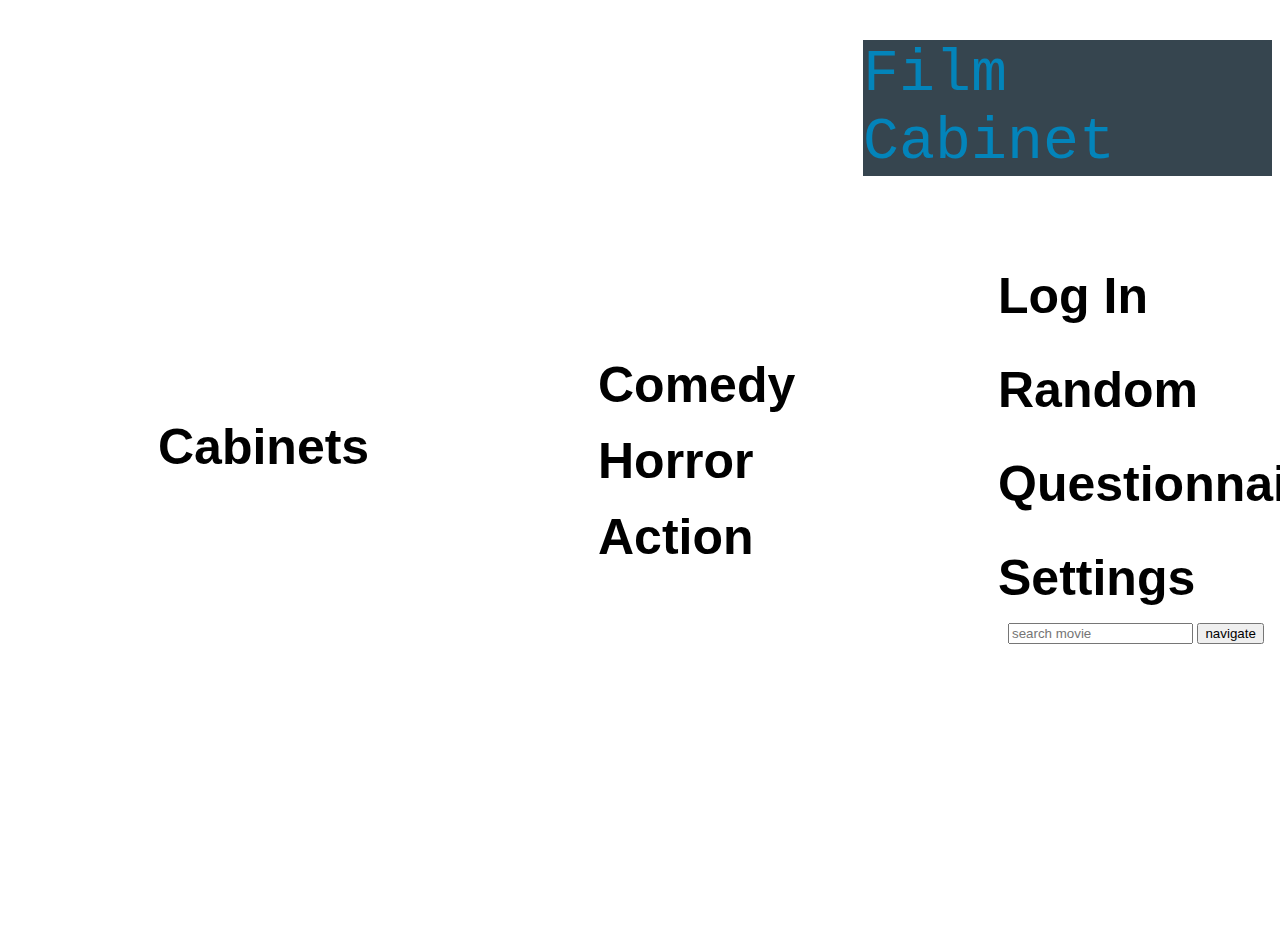
<file: index.html>
<!DOCTYPE html>
<html lang="en">

<head>
    <meta charset="UTF-8">
    <meta http-equiv="X-UA-Compatible" content="IE=edge">
    <meta name="viewport" content="width=device-width, initial-scale=1.0">
    <title>Film Cabinet</title>
    <link rel="stylesheet" href="./css/style.css">
</head>

<body>
    <h1>Film Cabinet</h1>
    <main>

        <section>
            <div>
                <ul>
                    <li class="list"><a href="">Comedy</a></li>
                    <br>
                    <li class="list"><a href="">Horror</a></li>
                    <br>
                    <li class="list"><a href="">Action</a></li>
                </ul>
            </div>
        </section>

        <h2 class="Ca"><a href="/pages/cabinets.html">Cabinets</a></h2>
    
        <nav>
            <ul>
                <li id="search"> <a href="./pages/signin.html">Log In</a></li>
                <br>
                <br>
                <li id="search"> <a href="">Random</a></li>
                <br>
                <br>
                <li id="search"> <a href="./pages/survey.html">Questionnaire</a></li>
                <br>
                <br>
                <li id="search"> <a href="">Settings</a></li>

            </ul>
            <form id="type" action="filmcabinet.com">
                <input type="search" placeholder="search movie" name="s">
                <button> navigate</button>
            </form>

        </nav>

    </main>
</body>

</html
</file>
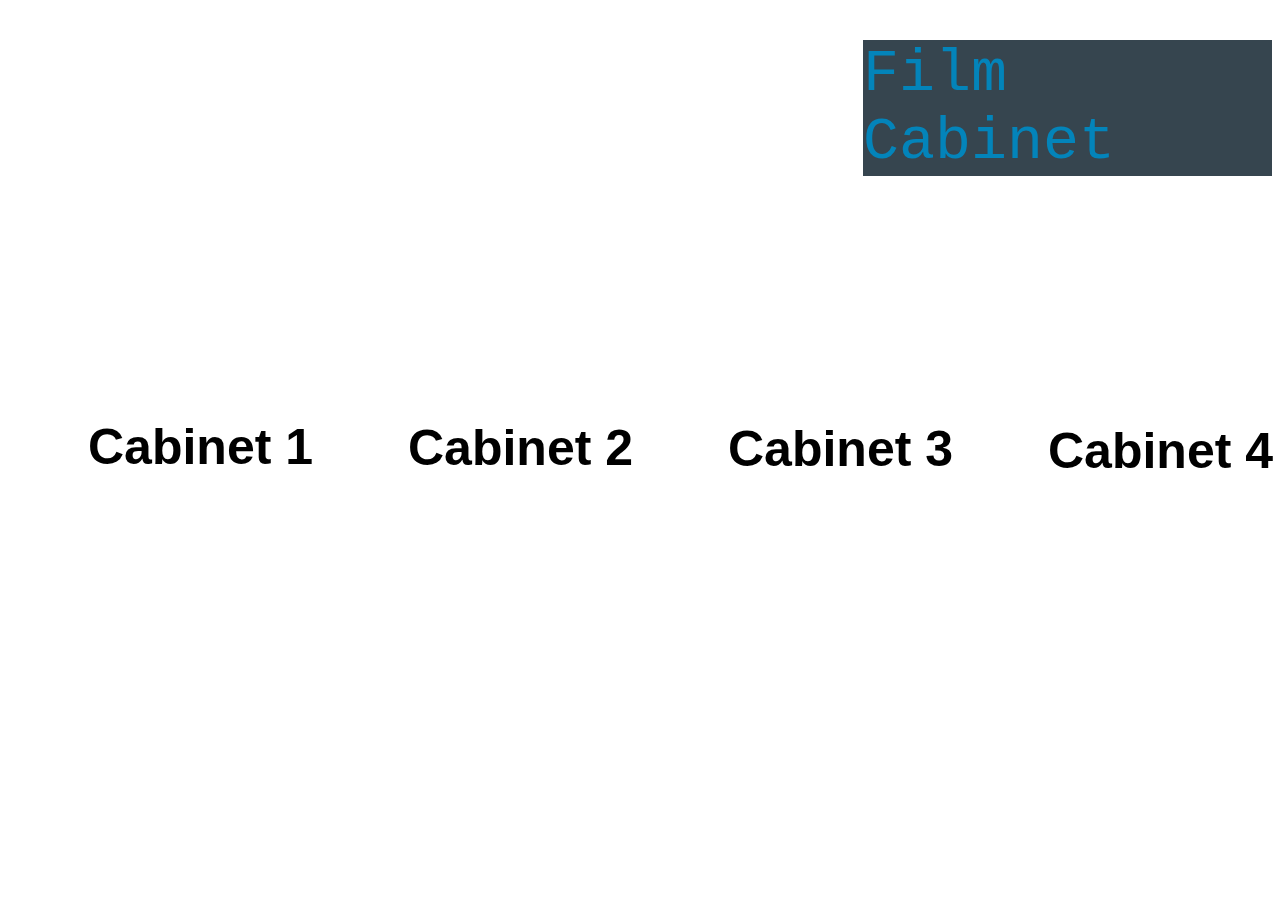
<file: pages/cabinets.html>
<!DOCTYPE html>
<html lang="en">
<head>
    <meta charset="UTF-8">
    <meta http-equiv="X-UA-Compatible" content="IE=edge">
    <meta name="viewport" content="width=device-width, initial-scale=1.0">
    <title>Cabinets</title>
    <link rel="stylesheet" href="../css/style.css">
</head>
<body>
    <h1> Film Cabinet</h1>

    <h2 id="c1"><a href="">Cabinet 1</a> </h2>
    <h2 id="c2"><a href="">Cabinet 2</a> </h2>
    <h2 id="c3"><a href="">Cabinet 3</a> </h2>
    <h2 id="c4"><a href="">Cabinet 4</a> </h2>
</body>
</html>
</file>
<file: css/style.css>
body{
    font-family: 'Nunito', sans-serif;
}
.divCover {
    display: flex;
    justify-content: center;
    align-items: center;
}
.divCover img{
    width: 70%;
}
a{
    text-decoration: none !important;
}
#userFullNameError, #userQualificationError, #userLocationError, #userEmailError, #userPasswordError, #userSIEmailError, #userSIPasswordError, #userBioError, #editProfileForm{
    display: none;
}

#userAvatar{
    width: 120px;
    height: 120px;
}
/** header will be changed to a banner or logo**/
h1{
    width: fit-content;
    color:rgb(3, 132, 186);
    background-color: rgb(54, 69, 79);
    font-size: 60px;
    font-weight: 500;
    font-family: 'Courier New', Courier, monospace;
    margin-left: 855px;
    
}
h2{
    font-size: 50px;
    
}

.list{
    position: relative;
    left:550px;
    top:140px;
    list-style-type: none;
    font-size:50px;
    font-weight:700;
}

a{
    text-decoration: none;
    color: black;
}

#search{
    list-style-type: none;
    font-weight: 700;
    font-size:50px;
    position:relative;
    bottom: 300px;
    left: 950px;
}
#type{
    position:relative;
    bottom: 300px;
    left: 1000px;

}

#FC{
    position: relative;
    top: 190px;
    left: 23px;
}

#c1{
    position: relative;
    top: 200px;
    left: 80px;
    font-size: 50px;
}
#c2{
    position: relative;
    top: 102px;
    left: 400px;
    font-size: 50px;
}

#c3{
    position: relative;
    top:3px;
    left: 720px;
    font-size: 50px;
}

#c4{
    position: relative;
    bottom:94px;
    left: 1040px;
    font-size: 50px;
}
.Ca{
    position: relative;
    left:150px;
    bottom: 50px;
    list-style-type: none;
    font-weight:700;
}
</file>
